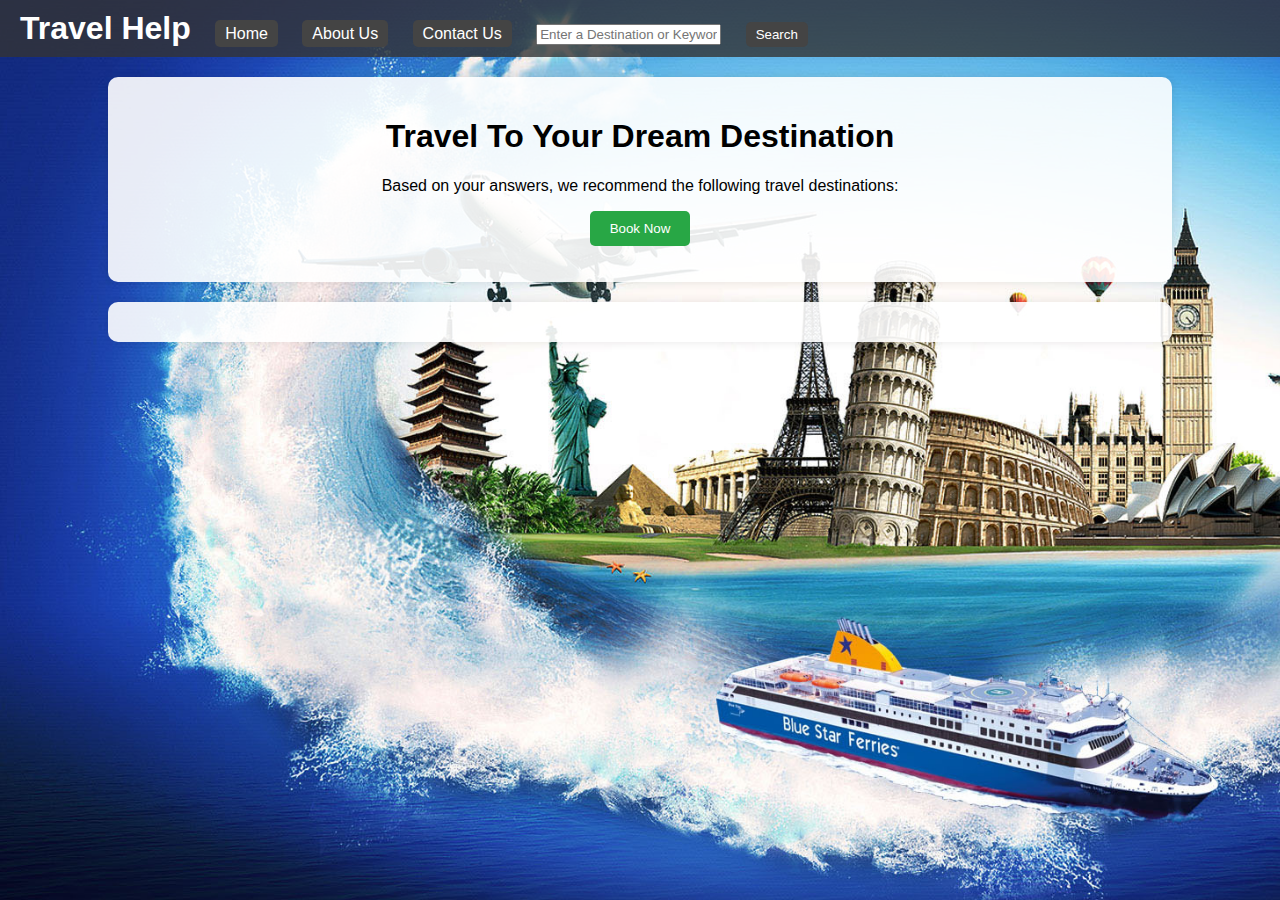
<file: index.html>
<!DOCTYPE html>
<html>
<head>
    <meta charset="UTF-8">
    <title>Travel Recommendation</title>
    <link rel="stylesheet" href="travel_recommendation.css">
</head>
<body>
    <nav>
        <h1>Travel Help</h1>
        <ul>
            <li><a href="./index.html" id="travel">Home</a></li>
            <li><a href="./about_us.html" id="about">About Us</a></li>
            <li><a href="./contact_us.html" id="contact">Contact Us</a></li>
            <li><input type="text" id="searchInput" placeholder="Enter a Destination or Keyword"></li>
            <li><button id='btnSearch'>Search</button></li>
        </ul>
    </nav>
    <div class="container">
        <h1>Travel To Your Dream Destination</h1>
        <p>Based on your answers, we recommend the following travel destinations:</p>
        <ul>
            <button onclick="window.location.href='./index.html'">Book Now</button>
        </ul>
    </div>
    <div class="searchCondition">
        <div id="result"></div>
    </div>
    <script src="travel_recommendation.js"></script>
</body>
</html>
</file>
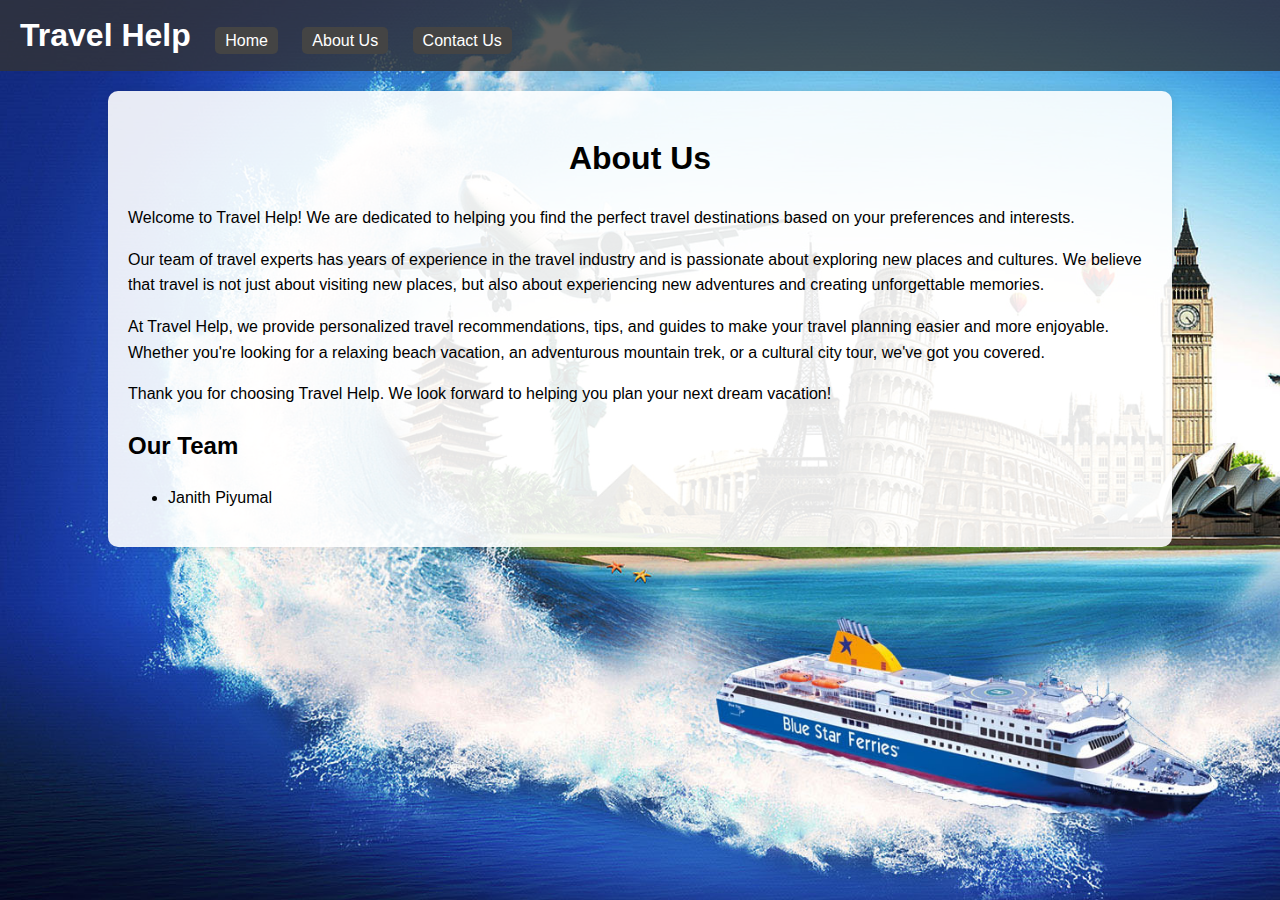
<file: about_us.html>
<!DOCTYPE html>
<html>
<head>
    <meta charset="UTF-8">
    <title>About Us</title>
    <style>
        body {
            font-family: Arial, sans-serif;
            line-height: 1.6;
            background-image: url('travels.jpg');
            background-size: cover;
            background-repeat: no-repeat;
            background-attachment: fixed;
            margin: 0;
            padding: 0;
        }
        nav {
            background-color: rgba(51, 51, 51, 0.8);
            color: white;
            padding: 10px 0;
        }
        nav h1 {
            margin: 0;
            padding: 0 20px;
            display: inline-block;
        }
        nav ul {
            list-style: none;
            padding: 0;
            margin: 0;
            display: inline-block;
        }
        nav ul li {
            display: inline;
            margin-right: 20px;
        }
        nav ul li a, nav ul li button {
            color: white;
            text-decoration: none;
            padding: 5px 10px;
            background-color: #444;
            border: none;
            border-radius: 5px;
            cursor: pointer;
        }
        nav ul li a:hover, nav ul li button:hover {
            background-color: #555;
        }
        .container {
            width: 80%;
            margin: auto;
            padding: 20px;
            background-color: rgba(255, 255, 255, 0.9);
            border-radius: 10px;
            box-shadow: 0 0 10px rgba(0, 0, 0, 0.1);
            margin-top: 20px;
        }
        h1 {
            text-align: center;
        }
        .content {
            margin-top: 20px;
        }
    </style>
</head>
<body>
    <nav>
        <h1>Travel Help</h1>
        <ul>
            <li><a href="./index.html" id="travel">Home</a></li>
            <li><a href="./about_us.html" id="about">About Us</a></li>
            <li><a href="./contact_us.html" id="contact">Contact Us</a></li>
        </ul>
    </nav>
    <div class="container">
        <h1>About Us</h1>
        <div class="content">
            <p>Welcome to Travel Help! We are dedicated to helping you find the perfect travel destinations based on your preferences and interests.</p>
            <p>Our team of travel experts has years of experience in the travel industry and is passionate about exploring new places and cultures. We believe that travel is not just about visiting new places, but also about experiencing new adventures and creating unforgettable memories.</p>
            <p>At Travel Help, we provide personalized travel recommendations, tips, and guides to make your travel planning easier and more enjoyable. Whether you're looking for a relaxing beach vacation, an adventurous mountain trek, or a cultural city tour, we've got you covered.</p>
            <p>Thank you for choosing Travel Help. We look forward to helping you plan your next dream vacation!</p>
        </div>
        <div class="content">
            <h2>Our Team</h2>
            <ul>
                <li>Janith Piyumal</li>
            </ul>
        </div>
    </div>
</body>
</html>
</file>
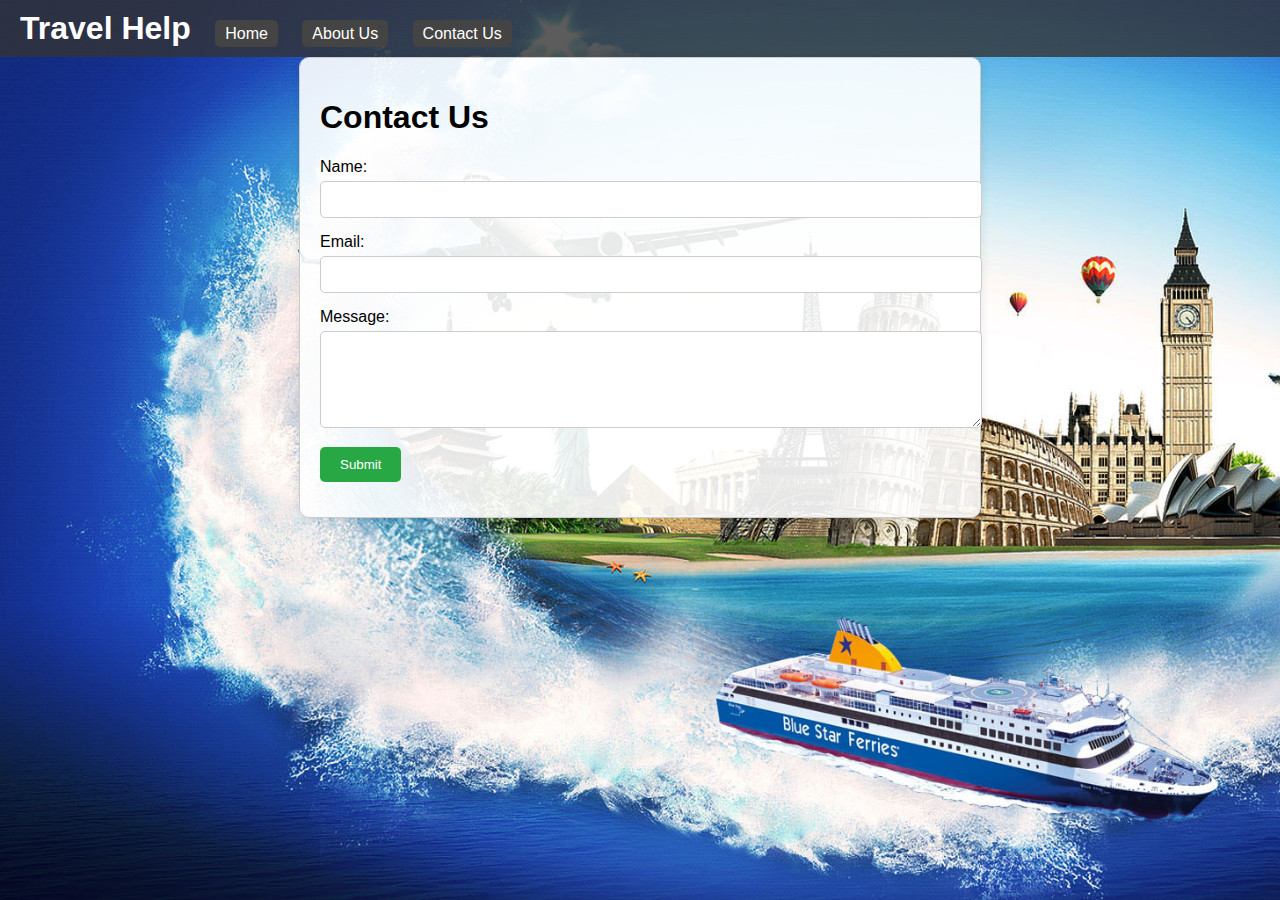
<file: contact_us.html>
<!DOCTYPE html>
<html>
<head>
    <meta charset="UTF-8">
    <title>Contact Us</title>
    <style>
        body {
            font-family: Arial, sans-serif;
            background-image: url('travels.jpg');
            background-size: cover;
            background-repeat: no-repeat;
            background-attachment: fixed;
            margin: 0;
            padding: 0;
        }
        nav {
            background-color: rgba(51, 51, 51, 0.8);
            color: white;
            padding: 10px 0;
        }
        nav h1 {
            margin: 0;
            padding: 0 20px;
            display: inline-block;
        }
        nav ul {
            list-style: none;
            padding: 0;
            margin: 0;
            display: inline-block;
        }
        nav ul li {
            display: inline;
            margin-right: 20px;
        }
        nav ul li a, nav ul li button {
            color: white;
            text-decoration: none;
            padding: 5px 10px;
            background-color: #444;
            border: none;
            border-radius: 5px;
            cursor: pointer;
        }
        nav ul li a:hover, nav ul li button:hover {
            background-color: #555;
        }
        .container {
            width: 50%;
            margin: auto;
            padding: 20px;
            border: 1px solid #ccc;
            border-radius: 10px;
            box-shadow: 0 0 10px rgba(0, 0, 0, 0.1);
            background-color: rgba(255, 255, 255, 0.9);
        }
        .form-group {
            margin-bottom: 15px;
        }
        .form-group label {
            display: block;
            margin-bottom: 5px;
        }
        .form-group input, .form-group textarea {
            width: 100%;
            padding: 10px;
            border: 1px solid #ccc;
            border-radius: 5px;
        }
        .form-group button {
            padding: 10px 20px;
            background-color: #28a745;
            color: white;
            border: none;
            border-radius: 5px;
            cursor: pointer;
        }
        .form-group button:hover {
            background-color: #218838;
        }
    </style>
</head>
<body>
    <nav>
        <h1>Travel Help</h1>
        <ul>
            <li><a href="./index.html" id="travel">Home</a></li>
            <li><a href="./about_us.html" id="about">About Us</a></li>
            <li><a href="./contact_us.html" id="contact">Contact Us</a></li>
        </ul>
    </nav>
    <div class="container">
        <h1>Contact Us</h1>
        <form>
            <div class="form-group">
                <label for="name">Name:</label>
                <input type="text" id="name" name="name" required>
            </div>
            <div class="form-group">
                <label for="email">Email:</label>
                <input type="email" id="email" name="email" required>
            </div>
            <div class="form-group">
                <label for="message">Message:</label>
                <textarea id="message" name="message" rows="5" required></textarea>
            </div>
            <div class="form-group">
                <button type="submit">Submit</button>
            </div>
        </form>
    </div>
</body>
</html>
</file>
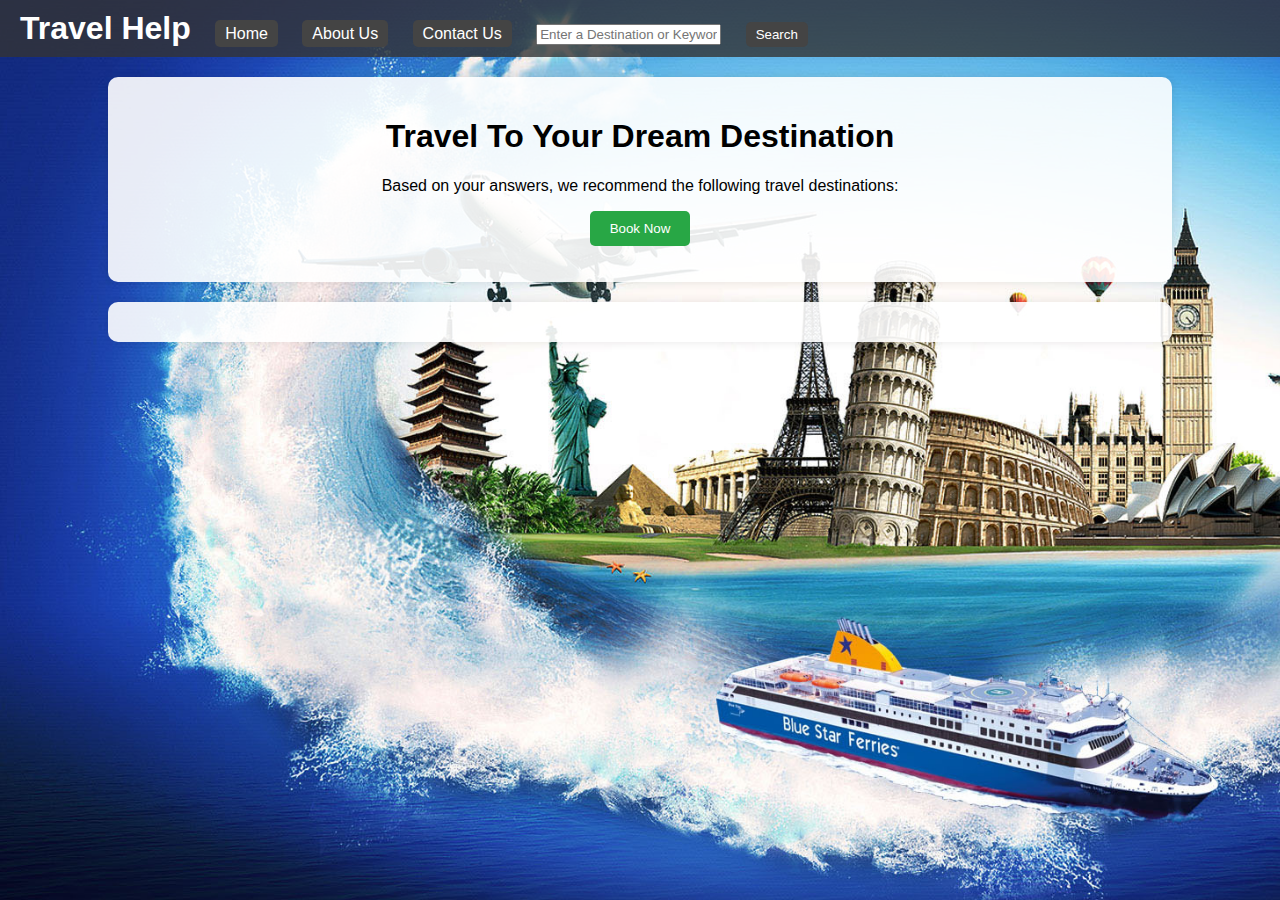
<file: travel_recommendation.html>
<!DOCTYPE html>
<html>
<head>
    <meta charset="UTF-8">
    <title>Travel Recommendation</title>
    <link rel="stylesheet" href="travel_recommendation.css">
</head>
<body>
    <nav>
        <h1>Travel Help</h1>
        <ul>
            <li><a href="./travel_recommendation.html" id="travel">Home</a></li>
            <li><a href="./about_us.html" id="about">About Us</a></li>
            <li><a href="./contact_us.html" id="contact">Contact Us</a></li>
            <li><input type="text" id="searchInput" placeholder="Enter a Destination or Keyword"></li>
            <li><button id='btnSearch'>Search</button></li>
        </ul>
    </nav>
    <div class="container">
        <h1>Travel To Your Dream Destination</h1>
        <p>Based on your answers, we recommend the following travel destinations:</p>
        <ul>
            <button onclick="window.location.href='./travel_recommendation.html'">Book Now</button>
        </ul>
    </div>
    <div class="searchCondition">
        <div id="result"></div>
    </div>
    <script src="travel_recommendation.js"></script>
</body>
</html>
</file>
<file: travel_recommendation.css>
body {
    font-family: Arial, sans-serif;
    margin: 0;
    padding: 0;
    background-image: url('travels.jpg');
    background-size: cover;
    background-repeat: no-repeat;
    background-attachment: fixed;
}
nav {
    background-color: rgba(51, 51, 51, 0.8);
    color: white;
    padding: 10px 0;
}
nav h1 {
    margin: 0;
    padding: 0 20px;
    display: inline-block;
}
nav ul {
    list-style: none;
    padding: 0;
    margin: 0;
    display: inline-block;
}
nav ul li {
    display: inline;
    margin-right: 20px;
}
nav ul li a, nav ul li button {
    color: white;
    text-decoration: none;
    padding: 5px 10px;
    background-color: #444;
    border: none;
    border-radius: 5px;
    cursor: pointer;
}
nav ul li a:hover, nav ul li button:hover {
    background-color: #555;
}
.container {
    width: 80%;
    margin: auto;
    padding: 20px;
    background-color: white;
    box-shadow: 0 0 10px rgba(0, 0, 0, 0.1);
    border-radius: 10px;
    margin-top: 20px;
    background-color: rgba(255, 255, 255, 0.9);
}
h1 {
    text-align: center;
}
p {
    text-align: center;
}
ul {
    list-style: none;
    padding: 0;
    text-align: center;
}
ul button {
    padding: 10px 20px;
    background-color: #28a745;
    color: white;
    border: none;
    border-radius: 5px;
    cursor: pointer;
}
ul button:hover {
    background-color: #218838;
}
.searchCondition {
    width: 80%;
    margin: auto;
    padding: 20px;
    background-color: white;
    box-shadow: 0 0 10px rgba(0, 0, 0, 0.1);
    border-radius: 10px;
    margin-top: 20px;
    background-color: rgba(255, 255, 255, 0.9);
}
.searchCondition h2 {
    text-align: center;
}
.searchCondition ul {
    list-style: none;
    padding: 0;
    text-align: center;
}
.searchCondition ul button {
    padding: 10px 20px;
    background-color: #28a745;
    color: white;
    border: none;
    border-radius: 5px;
    cursor: pointer;
}
.searchCondition ul button:hover {
    background-color: #218838;
}
.result {
    text-align: center;
    margin-top: 20px;
}
.result h2 {
    text-align: center;
}
.result ul {
    list-style: none;
    padding: 0;
    text-align: center;
}
.result ul li {
    margin-bottom: 10px;
}
</file>
